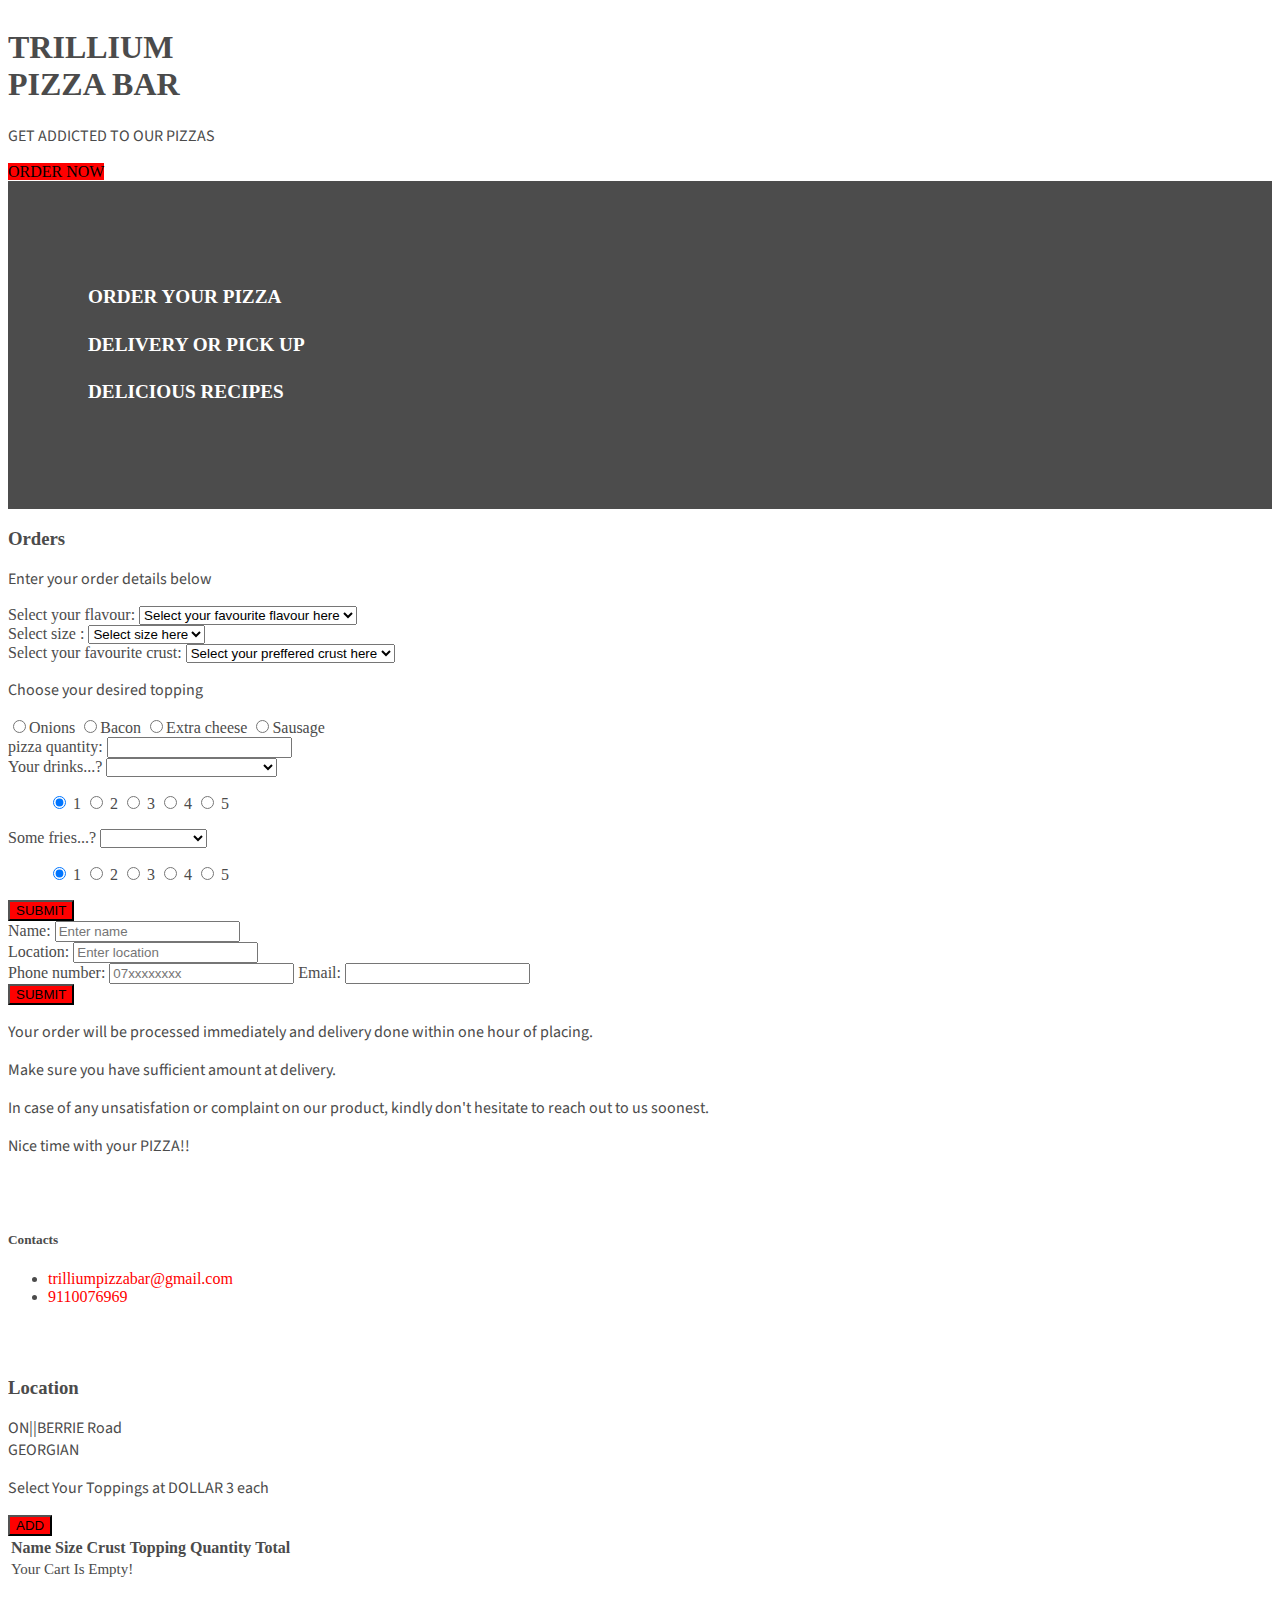
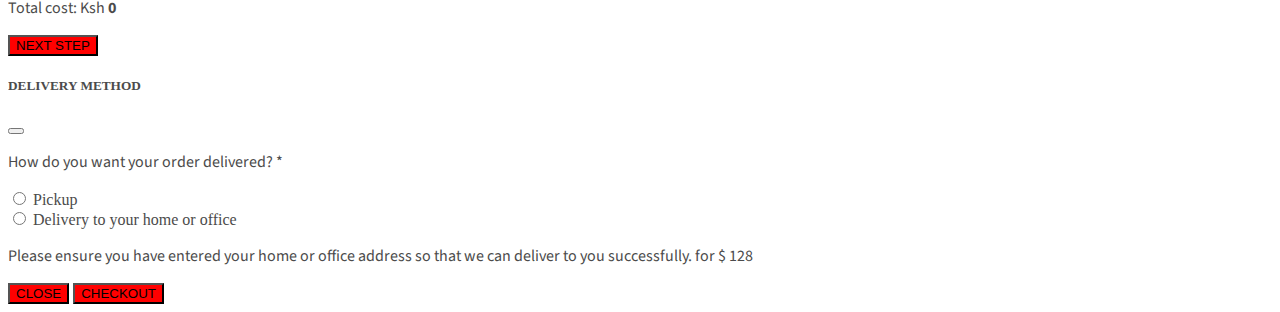
<file: index.html>
<!DOCTYPE html>
<html lang="en">
<head>
    <meta charset="UTF-8">
    <meta http-equiv="X-UA-Compatible" content="IE=edge">
    <meta name="viewport" content="width=device-width, initial-scale=1.0">
    <title>TRILLIUM PIZZA BAR</title>
    <link href="https://cdn.jsdelivr.net/npm/bootstrap@5.1.3/dist/css/bootstrap.min.css" rel="stylesheet" integrity="sha384-1BmE4kWBq78iYhFldvKuhfTAU6auU8tT94WrHftjDbrCEXSU1oBoqyl2QvZ6jIW3" crossorigin="anonymous">
    <link rel="stylesheet" href="style.css">
    <link rel="icon" href="images/pizza favicon.png">

</head>
<body>
    <!-- navigation bar -->
    <nav class="homepage p-2">
        <div class="container-fluid">
            <div class="d-flex justify-content-between">
                
            </div>
        </div>
    </nav>

    <!-- intro page section -->
    <div class="container intro mt-5">
        <div class="row">
            <div class="col-md-6 col-xs-12">
                <h1> TRILLIUM <br> PIZZA<span class="color-palace"> BAR </span></h1>
                <p>GET ADDICTED TO OUR PIZZAS</p>
                <a href="#order-section" class="btn mt-3">order now</a>
                
            </div>
            
        </div>
    </div>

    <!-- About us section -->
    <div class="about mb-3">
        <div class="container">
            <div class="row">
                <div class="col-md-4 text-center">
                    <div class="icon">
                        
                        <h4 class="mt-3">ORDER YOUR PIZZA</h4>
                        <p></p>
                    </div>
                </div>
                <div class="col-md-4 text-center">
                    <div class="icon">
                        
                        <h4 class="mt-3">DELIVERY OR PICK UP</h4>
                        <p>
                      </p>
                    </div>
                </div>
                <div class="col-md-4 text-center">
                    <div class="icon">
                        
                        <h4 class="mt-3">DELICIOUS RECIPES</h4>
                        <p></p>
                    </div>
                </div>
            </div>
        </div>
    </div>
    <!-- order section -->
    <div class="orders" id="orders">
            <h3>Orders</h3>
            <p>Enter your order details below</p>
            <div class="row">


            </div>
            <div class="row">
                <div class="col-md-6">
                    <form>
                        <div class="form-group">
                            <label for="sel1">Select your flavour:</label>
                            <select class="form-control" id="sel1">
                                <option>Select your favourite flavour here</option>
                                <option>Margerita pizza</option>
                                <option>BBQ chicken pizza</option>
                                <option>Pepperoni pizza</option>
                                <option>Hawaian pizza</option>
                            </select>
                        </div>
                        <div class="form-group">
                            <label for="sel1">Select size :</label>
                            <select class="form-control" id="size">
                                <option>Select size here</option>
                                <option value="1000">large-sh.1000</option>
                                <option value="800">medium-sh.800</option>
                                <option value="600">small-sh.600</option>
                            </select>
                        </div>
                        <div class="form-group">
                            <label for="sel1">Select your favourite crust:</label>
                            <select class="form-control" id="crust">
                                <option>Select your preffered crust here</option>
                                <option value="200">Crispy @sh.200</option>
                                <option value="250">Stuffed @sh.250</option>
                                <option value="300">Glutten-free @sh.300</option>
                            </select>
                        </div>
                        <p>Choose your desired topping</p>
                        <div class="form-group" id="toppings">
                            <input type="radio" name="topping" value="60">Onions
                            <input type="radio" name="topping" value="70">Bacon
                            <input type="radio" name="topping" value="80">Extra cheese
                            <input type="radio" name="topping" value="90">Sausage
                        </div>

                        <div class="form-group">
                            <label for="usr">pizza quantity:</label>
                            <input type="number" class="form-control" id="usr">
                        </div>
<div class="order__item">  
        <label class="order__title" for="">Your drinks...?</label>
        <select class="order__drinks" name="" id="">
          <option value="any"></option>
          <option value="1">Moka Cola Small / 0.3l</option>
          <option value="2">Moka Cola Medium / 0.5l</option>
          <option value="3">Moka Cola Big / 0.7l</option>
          <option value="4">Moka Cola Big XL / 1l</option>
          <option value="5">Moka Cola Big XXL / 1.5l</option>
        </select>
        <ul class="order_amount order_amount--drinks">
          <input type="radio" name="drinks" id="6" value="1" checked>
          <label for="6">1</label>
          <input type="radio" name="drinks" id="7" value="2">
          <label for="7">2</label>
          <input type="radio" name="drinks" id="8" value="3">
          <label for="8">3</label>
          <input type="radio" name="drinks" id="9" value="4">
          <label for="9">4</label>
          <input type="radio" name="drinks" id="10" value="5">
          <label for="10">5</label>
        </ul>
      </div>
                      <div class="order__item">
        <label class="order__title" for="" >Some fries...?</label>
        <select class="order__fries" name="" id="">
          <option value="any"></option>
          <option value="1">Small / 100g</option>
          <option value="2">Medium/ 250g</option>
          <option value=3"">Big / 500g</option>
        </select>
        <ul class="order_amount order_amount--fries ">
          <input type="radio" name="fries" id="11" value="1" checked>
          <label for="11">1</label>
          <input type="radio" name="fries" id="12" value="2">
          <label for="12">2</label>
          <input type="radio" name="fries" id="13" value="3">
          <label for="13">3</label>
          <input type="radio" name="fries" id="14" value="4">
          <label for="14">4</label>
          <input type="radio" name="fries" id="15" value="5">
          <label for="15">5</label>
        </ul>
      </div>
                        <input type="submit" class="btn btn-info" value="Submit" onclick="orderPizza()">
                        <br>

                    </form>
                </div>
            </div>
            <div class="row" id="form2">
                <div class="col-md-6">
                    <form action="/action_page.php">
                        <div class="form-group">
                            <label for="Name">Name:</label>
                            <input type="text" class="form-control" id="nam" placeholder="Enter name" name="name"
                                required>
                        </div>
                        <div class="form-group">
                            <label for="pwd">Location:</label>
                            <input type="location" class="form-control" id="lct" placeholder="Enter location" name="pwd"
                                required>
                        </div>
                        <div class="form-group">
                            <label for="Phone number">Phone number:</label>
                            <input type="number" class="form-control" id="num" placeholder="07xxxxxxxx"
                                name="phone number" min="1">
                           <label for="email">Email:</label>
          <input type="email" id="email" name="email" required>
                        </div>
                        <input type="submit" class="btn btn-info" value="Submit" onclick="dolly()">
                    </form>
                </div>
            </div>
<!-- PROCEED TO ORDER -->
        <div class="col-sm-7">
          <div id="information">
            <p>Your order will be processed immediately and delivery done within one hour of placing.</p>
            <p>Make sure you have sufficient amount at delivery.</p>
            <p>In case of any unsatisfation or complaint on our product, kindly don't hesitate to reach out to us
              soonest.</p>
            <p id="regards">Nice time with your PIZZA!!</p>
          </div>


            <div>
                <br>
                <br>
                <div class="container">
                <div class="footer" id="contact">
                    <div class="footer-col3">
                            <h5>Contacts</h5>
                            <ul>
                                <li><a href="#">trilliumpizzabar@gmail.com</a></li>
                                <li><a href="#">9110076969</a></li>
                                

                            </ul>
                        </div>
                            <br>
                            <br>
                            <h3>Location</h3>
                            <p>ON||BERRIE Road<br>GEORGIAN</p>
                    </div>
                </div>
            </div>
            </div>

        </div>
                        <div class="form-group mt-2">
                            <p>Select Your Toppings at DOLLAR 3 each</p>
                            <div class="row toppings">

                            </div>
                        </div>
                        <div class="mt-4 text-end">
                            <button class="btn">Add <i class="fa fa-plus-circle"></i></button>
                        </div>
                    </form>
                </div>

                <div class="col-md-7 shadow">
                    <table class="table table-responsive order-table">
                        <thead>
                            <tr>
                                <th>Name</th>
                                <th>Size</th>
                                <th>Crust</th>
                                <th>Topping</th>
                                <th width="33">Quantity</th>
                                <th>Total</th>
                            </tr>
                        </thead>
                        <tbody>
                            <tr>
                                <td colspan="6" class="empty-cart text-center">
                                    
                                    Your cart is empty!
                                </td>
                            </tr>
                        </tbody>
                    </table>
                    <div class="mt-3 text-end">
                        <p class="grand-total">Total cost: Ksh <span class="text-bold">0</span></p>
                    </div>
                    <div class="delivery-button float-end m-3">
                        <button class="btn" data-bs-toggle="modal" data-bs-target="#deliveryMethodModal">Next Step <i
                                class="fa fa-arrow-right"></i></button>
                    </div>
                </div>
            </div>
        </div>
    </div>

    <!-- Delivery method section -->
    <!-- modal -->
    <div class="modal fade" id="deliveryMethodModal" tabindex="-1" aria-labelledby="deliveryMethodModalLabel"
        aria-hidden="true">
        <div class="modal-dialog modal-dialog-centered">
            <div class="modal-content">
                <div class="modal-header">
                    <h5 class="modal-title" id="deliveryMethodModalLabel">DELIVERY METHOD</h5>
                    <button type="button" class="btn-close" data-bs-dismiss="modal" aria-label="Close"></button>
                </div>
                <div class="modal-body">
                    <!-- input modal -->
                    <div id="select-delivery-method">
                        <p>How do you want your order delivered? <span class="text-center">*</span></p>
                        <p class="delivery-option text-danger"></p>
                        <div class="form-check">
                            <input class="form-check-input" type="radio" name="deliveryMethod" id="deliveryMethod1"
                                value="pickup">
                            <label class="form-check-label" for="deliveryMethod1">
                                Pickup
                            </label>
                        </div>
                        <div class="form-check">
                            <input class="form-check-input" type="radio" name="deliveryMethod" id="deliveryMethod2"
                                value="delivery">
                            <label class="form-check-label" for="deliveryMethod2">
                                Delivery to your home or office
                            </label>
                            <p>Please ensure you have entered your home or office address so that we can deliver to you
                                successfully. for <span class="color-palace">$ 128</span></p>
                        </div>
                        <div class="location mt-5">
                            <form id="delivery-form">
                                <div id="location-input-details">
                                    <h5>Delivery Details</h5>
                                    <p class="text-danger error-delivery-location"></p>
                                    <div class="row">
                                        <div class="col-md-6">
                                            <div class="mb-3">
                                                <label for="exampleInputEmail1" class="form-label">Name <span
                                                        class="text-danger">*</span></label>
                                                <input type="text" class="form-control" name="name" id="customerName">
                                            </div>
                                        </div>
                                        <div class="col-md-6">
                                            <div class="mb-3">
                                                <label for="exampleInputEmail1" class="form-label">Phone Number <span
                                                        class="text-danger">*</span></label>
                                                <input type="number" class="form-control" name="phone"
                                                    id="customerPhone">
                                            </div>
                                        </div>
                                        <div class="col-md-6">
                                            <div class="mb-3">
                                                <label for="exampleInputEmail1" class="form-label">Location <span
                                                        class="text-danger">*</span></label>
                                                <input type="text" class="form-control" name="location"
                                                    id="customerLocation">
                                            </div>
                                        </div>
                                        <div class="col-md-6">
                                            <div class="mb-3">
                                                <label for="exampleInputEmail1" class="form-label">Additional
                                                    Information
                                                </label>
                                                <textarea name="additionalInfo" class="form-control" id="additionalInfo"
                                                    rows="2"></textarea>
                                            </div>
                                        </div>
                                    </div>
                                </div>
                                <div class="modal-footer">
                                    <button type="button" class="btn" data-bs-dismiss="modal">Close</button>
                                    <button type="submit" class="btn" id="checkout-button">Checkout</button>
                                </div>
                            </form>
                        </div>
                    </div>
                    <!-- div to display the summary of all the orders -->
                    <div id="summary-order">
                        <div class="delivery-head"></div>
                        <div class="delivery-bottom"></div>
                    </div>
                </div>
            </div>
        </div>
    </div>
</file>
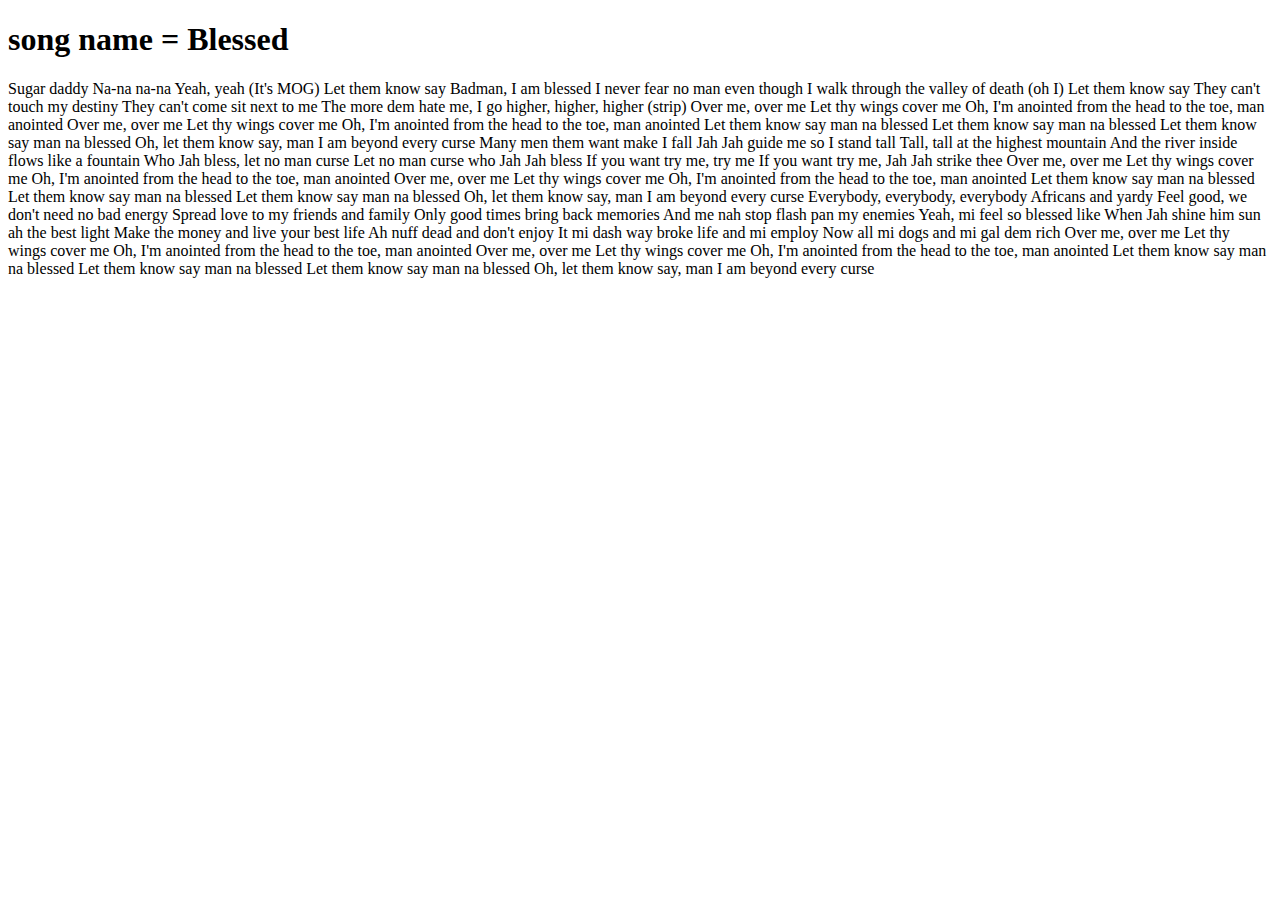
<file: Assignment1.html>
<!DOCTYPE html>
<!-- this is my most favouraite song -->
<html lang="en">
    <head>
        <meta charset="utf-8">
        <meta name="viewport" content="width=device-width, initial-scale=1">
        <title> Songs lyrics assignment </title>
        <meta name="description" content="assignment 1">
        <meta name="robots" content="noindex, nofollow">
    </head>
    <body>
        <h1> song name = Blessed </h1>
        

        <p>Sugar daddy
            
            Na-na na-na
            
            Yeah, yeah (It's MOG)
            
            Let them know say
            
            Badman, I am blessed
            
            I never fear no man even though I walk through the valley of death (oh I)
            
            Let them know say
            
            They can't touch my destiny
            
            They can't come sit next to me
            
            The more dem hate me, I go higher, higher, higher (strip)
            
            Over me, over me
            
            Let thy wings cover me
            
            Oh, I'm anointed from the head to the toe, man anointed
            
            Over me, over me
            
            Let thy wings cover me
            
            Oh, I'm anointed from the head to the toe, man anointed
            
            Let them know say man na blessed
            
            Let them know say man na blessed
            
            Let them know say man na blessed
            
            Oh, let them know say, man I am beyond every curse
            
            Many men them want make I fall
            
            Jah Jah guide me so I stand tall
            
            Tall, tall at the highest mountain
            
            And the river inside flows like a fountain
            
            Who Jah bless, let no man curse
            
            Let no man curse who Jah Jah bless
            
            If you want try me, try me
            
            If you want try me, Jah Jah strike thee
            
            Over me, over me
            
            Let thy wings cover me
            
            Oh, I'm anointed from the head to the toe, man anointed
            
            Over me, over me
            
            Let thy wings cover me
            
            Oh, I'm anointed from the head to the toe, man anointed
            
            Let them know say man na blessed
            
            Let them know say man na blessed
            
            Let them know say man na blessed
            
            Oh, let them know say, man I am beyond every curse
            
            Everybody, everybody, everybody
            
            Africans and yardy
            
            Feel good, we don't need no bad energy
            
            Spread love to my friends and family
            
            Only good times bring back memories
            
            And me nah stop flash pan my enemies
            
            Yeah, mi feel so blessed like
            
            When Jah shine him sun ah the best light
            
            Make the money and live your best life
            
            Ah nuff dead and don't enjoy
            
            It mi dash way broke life and mi employ
            
            Now all mi dogs and mi gal dem rich
            
            Over me, over me
            
            Let thy wings cover me
            
            Oh, I'm anointed from the head to the toe, man anointed
            
            Over me, over me
            
            Let thy wings cover me
            
            Oh, I'm anointed from the head to the toe, man anointed
            
            Let them know say man na blessed
            
            Let them know say man na blessed
            
            Let them know say man na blessed
            
            Oh, let them know say, man I am beyond every curse
        </p>
    </body>
</html>
</file>
<file: style.css>
@import url('https://fonts.googleapis.com/css2?family=Faster+One&display=swap');
@import url("https://fonts.googleapis.com/css2?family=Faster+One&family=Source+Sans+Pro&display=swap");
html,
body {
  color: #4b4b4b;
  overflow-x: hidden;
}
p {
  font-family: "Faster One", cursive;
  font-family: "Source Sans Pro", sans-serif;
}

.btn {
  background-color: red;
  outline: none;
  color: rgb(0, 0, 0);
  text-transform: uppercase;
  font-weight: 500;
}

.btn:hover {
  background-color: rgb(100, 194, 231);
  color: white;
}

@media screen and (min-width: 767px) and (max-width: 992px) {
  .intro {
    margin-right: 20px;
  }
}

/* ABOUT section */
.about {
  color: white;
  padding: 80px;
  background: linear-gradient(rgba(0, 0, 0, 0.7), rgba(0, 0, 0, 0.7)),
    url("https://cdn.pixabay.com/photo/2015/04/03/13/29/pizza-705061_960_720.jpg");
  background-position: center;
  background-repeat: no-repeat;
  background-size: cover;
}

.about h4 {
  font-size: 1.2em;
  font-weight: 800;
}

/* order section */
.text-bold {
  font-weight: bold;
}

tbody {
  font-size: 15px;
  text-transform: capitalize;
}

/* delivery modal */
#location-input-details {
  display: none;
}

.delivery-option {
  font-size: 13px;
}

a {
  text-decoration: none;
  color: red;
}

a:hover {
  color: rgb(100, 194, 231);
}

/* footer */
footer {
  background-color: #323232;
  color: white;
}

footer h4 {
  text-transform: uppercase;
  font-size: 1em;
}

footer p {
  line-height: 1.3em;
}
</file>
